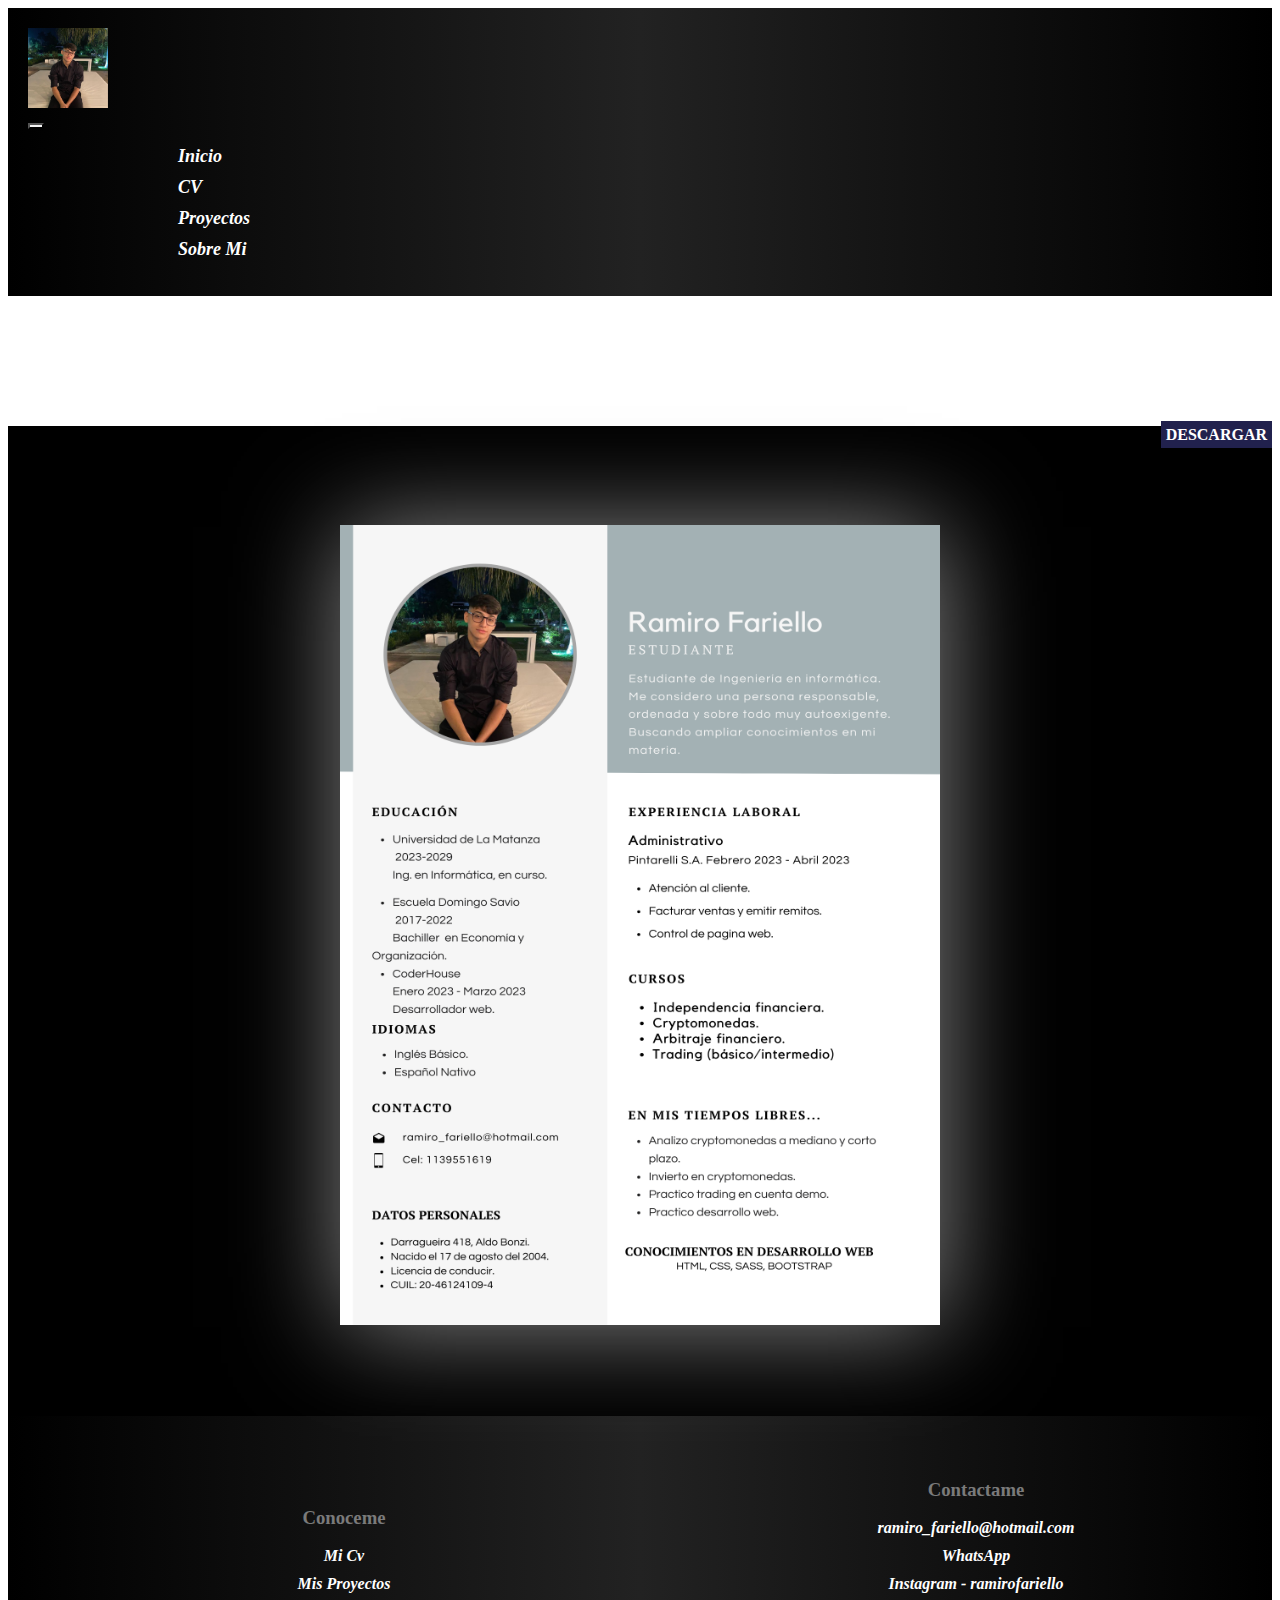
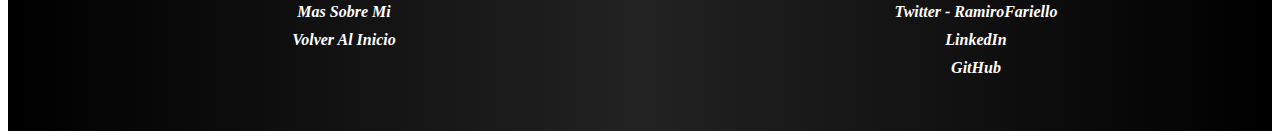
<file: pags/cv.html>
<!DOCTYPE html>
<html lang="es">
<head>

    <meta charset="UTF-8">
    <meta http-equiv="X-UA-Compatible" content="IE=edge">
    <meta name="viewport" content="width=device-width, initial-scale=1.0">
    <meta name="description" content="Soy estudiante de ingenieria y este es mi protafolio.">
    <meta name="kw" content="portafolio, ingenieria, informatica, desarrollador, programador">
    <title>CV | Ramiro Fariello</title>

    <!-- bootstrap -->
    <link href="https://cdn.jsdelivr.net/npm/bootstrap@5.3.0-alpha1/dist/css/bootstrap.min.css" rel="stylesheet" integrity="sha384-GLhlTQ8iRABdZLl6O3oVMWSktQOp6b7In1Zl3/Jr59b6EGGoI1aFkw7cmDA6j6gD" crossorigin="anonymous">

    <!-- css -->
    <link rel="stylesheet" href="../css/styles.css">

    <!-- animaciones -->
    <link href="https://unpkg.com/aos@2.3.1/dist/aos.css" rel="stylesheet">
</head>
<body>

                                    <!-- navbar -->
<div class="grid_container_cv">
<header id="header">
    <nav class="navbar navbar-expand-lg fixed-top p-sm-0">
    <div class="container-fluid navbar_container">
    <div class="container-fluid img_container">
        <a class="navbar-brand" href="../index.html">
        <img src="../img/foto-medio-min.jpeg" alt="foto de perfil" width="80px" height="80px" class="d-inline-block align-text-top rounded-circle img">
        </a>
    </div>
    <button class="colorbtn navbar-toggler" type="button" data-bs-toggle="collapse" data-bs-target="#navbarNav" aria-controls="navbarNav" aria-expanded="false" aria-label="Toggle navigation">
        <span class="navbar-toggler-icon"></span>
    </button>
        <div class="collapse navbar-collapse" id="navbarNav">
        <ul class="navbar-nav">
                <li class="nav-item">
                    <a class="nav-link" aria-current="page" href="../index.html">Inicio</a>
                </li>
                <li class="nav-item">
                    <a class="nav-link" href="cv.html">CV</a>
                </li>
                <li class="nav-item">
                    <a class="nav-link" href="./proyecto.html">Proyectos</a>
                </li>
                <li class="nav-item">
                    <a class="nav-link" href="./sobremi.html">Sobre Mi</a>
                </li>
            </ul>
        </div>
        </div>
    </nav>
</header>
                                    <!-- MAIN -->
<main id="main_cv">
    <h1 class="h1_cv"><a href="https://1drv.ms/u/s!AtC3C7J64O-IrykqWcZT-cTfhAjT?e=RmQm9Ip">DESCARGAR</a></h1>
    <div class="cv_container"><img src="../img/CV-ramirofariello.png" alt="Courriculim" class="cv"></div>
    
</main>
                                    <!-- footer -->
<footer id="footer">
    <div class="sitemap_container">
        <ul>
            <div class="h3"><h3>Conoceme</h3></div>
            <li><a href="cv.html">Mi Cv</a></li>
            <li><a href="./proyecto.html">Mis Proyectos</a></li>
            <li><a href="./sobremi.html">Mas Sobre Mi</a></li>
            <li><a href="../index.html">Volver Al Inicio</a></li>
        </ul>
    </div>
    <div class="contacto">
        <ul>
            <div class="h3"><h3>Contactame</h3></div>
            <li class="li_footer"><a href="mailto:ramiro_fariello@hotmail.com" target="_blank"
                rel="noo pener">ramiro_fariello@hotmail.com</a></li>
            <li class="li_footer"><a href="https://wa.me/+541139551619">WhatsApp</a></li>
            <li class="li_footer"><a href="https://www.instagram.com/ramirofariello/">Instagram - ramirofariello</a></li>
            <li class="li_footer"><a href="https://twitter.com/RamiroFariello">Twitter - RamiroFariello</a></li>
            <li class="li_footer"><a href="https://www.linkedin.com/in/ramiro-fariello-41595b265/">LinkedIn</a></li>
            <li class="li_footer"><a href="https://github.com/RamaFariello?tab=repositories">GitHub</a></li>
        </ul>
    </div>
</footer>
</div>
<!-- link bs -->
<script src="https://cdn.jsdelivr.net/npm/bootstrap@5.3.0-alpha1/dist/js/bootstrap.bundle.min.js" integrity="sha384-w76AqPfDkMBDXo30jS1Sgez6pr3x5MlQ1ZAGC+nuZB+EYdgRZgiwxhTBTkF7CXvN" crossorigin="anonymous"></script>

<!-- link animaciones -->
<script src="https://unpkg.com/aos@2.3.1/dist/aos.js"></script>
<script>
    AOS.init();
</script>
</body>
</html>
</file>
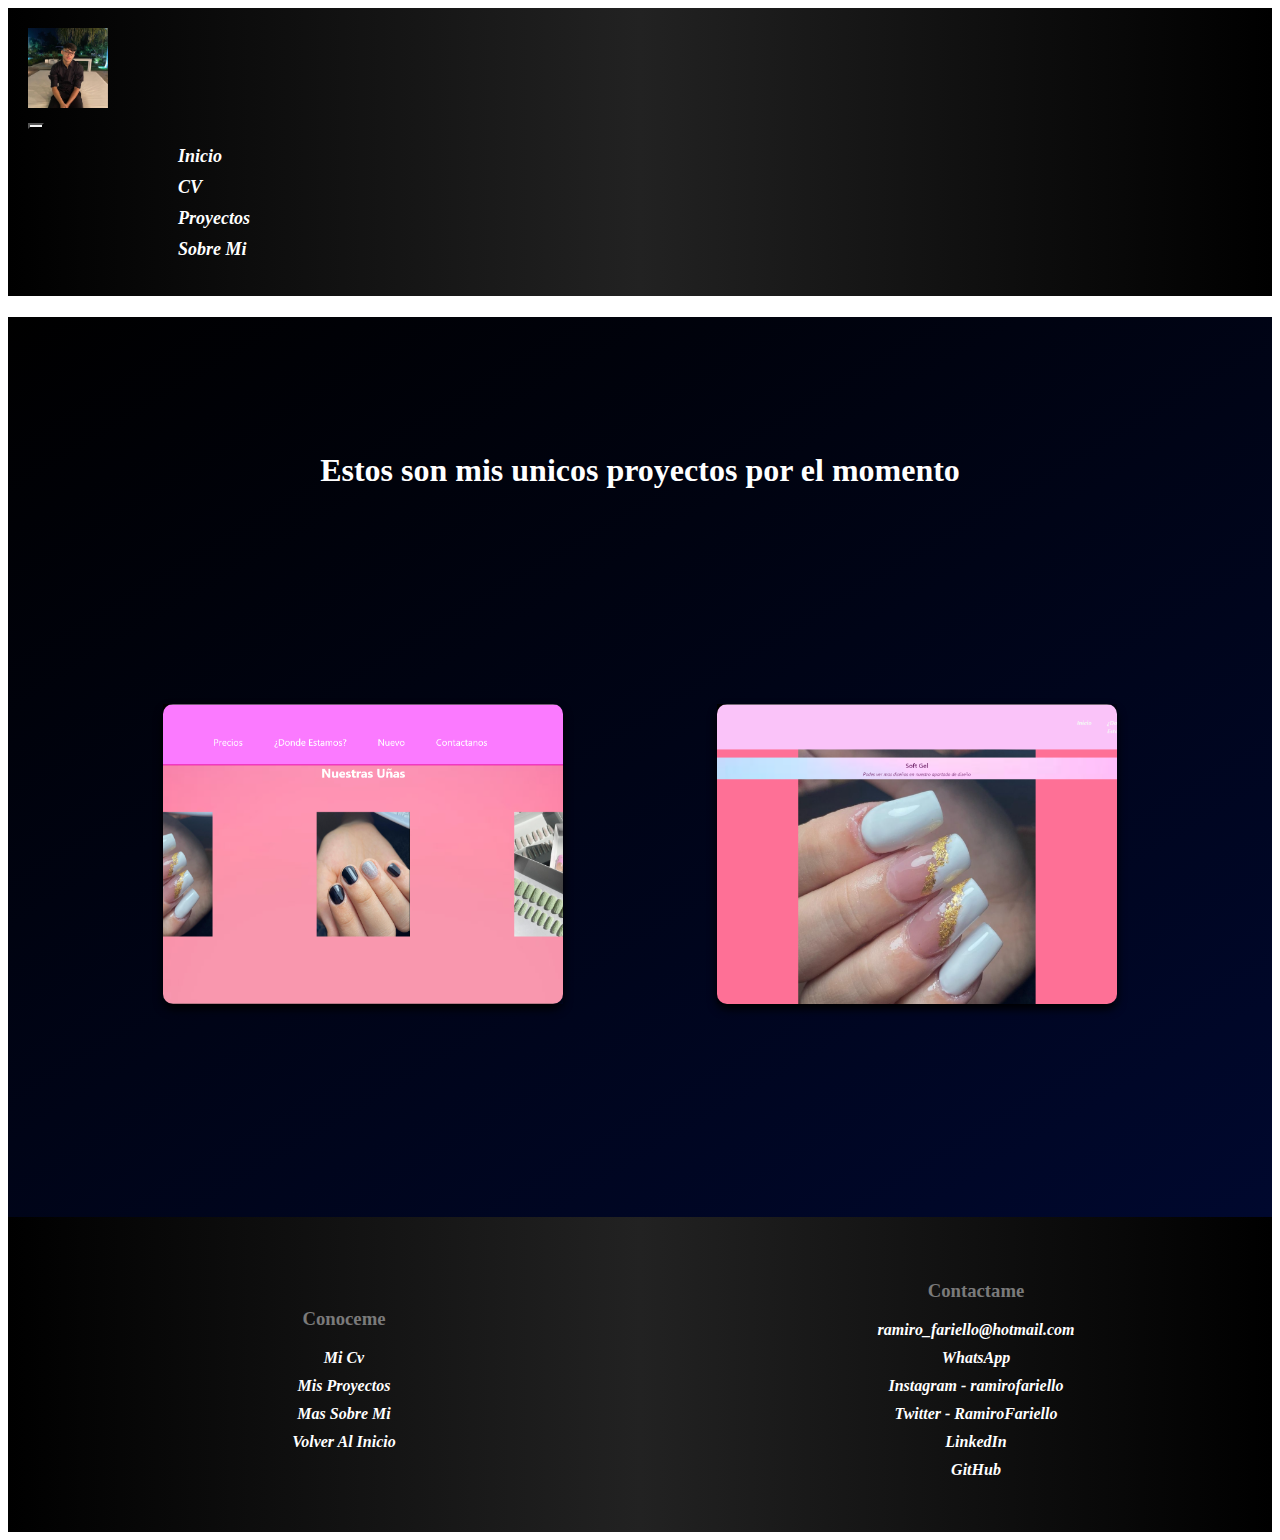
<file: pags/proyecto.html>
<!DOCTYPE html>
<html lang="es">
<head>

    <meta charset="UTF-8">
    <meta http-equiv="X-UA-Compatible" content="IE=edge">
    <meta name="viewport" content="width=device-width, initial-scale=1.0">
    <meta name="description" content="Soy estudiante de ingenieria y este es mi protafolio.">
    <meta name="kw" content="portafolio, ingenieria, informatica, desarrollador, programador, proyectos">
    <title>Mis Proyectos | Ramiro Fariello</title>
    <!-- bootstrap -->
    <link href="https://cdn.jsdelivr.net/npm/bootstrap@5.3.0-alpha1/dist/css/bootstrap.min.css" rel="stylesheet" integrity="sha384-GLhlTQ8iRABdZLl6O3oVMWSktQOp6b7In1Zl3/Jr59b6EGGoI1aFkw7cmDA6j6gD" crossorigin="anonymous">

    <!-- css -->
    <link rel="stylesheet" href="../css/styles.css">

    <!-- animaciones -->
    <link href="https://unpkg.com/aos@2.3.1/dist/aos.css" rel="stylesheet">
</head>
<body>

                                    <!-- navbar -->

<header id="header">
    <nav class="navbar navbar-expand-lg fixed-top p-sm-0">
    <div class="container-fluid navbar_container">
    <div class="container-fluid img_container">
        <a class="navbar-brand" href="../index.html">
        <img src="../img/foto-medio-min.jpeg" alt="foto de perfil" width="80px" height="80px" class="d-inline-block align-text-top rounded-circle img">
        </a>
    </div>
    <button class="colorbtn navbar-toggler" type="button" data-bs-toggle="collapse" data-bs-target="#navbarNav" aria-controls="navbarNav" aria-expanded="false" aria-label="Toggle navigation">
        <span class="navbar-toggler-icon"></span>
    </button>
        <div class="collapse navbar-collapse" id="navbarNav">
        <ul class="navbar-nav">
                <li class="nav-item">
                    <a class="nav-link" aria-current="page" href="../index.html">Inicio</a>
                </li>
                <li class="nav-item">
                    <a class="nav-link" href="cv.html">CV</a>
                </li>
                <li class="nav-item">
                    <a class="nav-link" href="">Proyectos</a>
                </li>
                <li class="nav-item">
                    <a class="nav-link" href="./sobremi.html">Sobre Mi</a>
                </li>
            </ul>
        </div>
        </div>
    </nav>
</header>
                                    <!-- MAIN -->

<main id="main_proyectos" class="overflow-auto">
    <h1 class="h1_proyectos">Estos son mis unicos proyectos por el momento</h1>
    <section class="section_proyectos">
    <div class="card sitio_1">
        <div class="face front">
            <img src="../img/sitio-1.png" alt="sitio1" class="img_sitio_1">
            <h2>Mi Primer Sitio</h2>
        </div>
        <div class="face back">
            <h2>Mi Primer Sitio</h2>
            <p>Este fue mi primer sitio web, no es responsive y tiene estilos muy basicos del css.</p>
            <div class="link_git_1"><a href="https://ramafariello.github.io/primer-sitio/">Ver el sitio</a></div>
        </div>
    </div>
    <div class="card sitio_1">
        <div class="face front">
            <img src="../img/sitio-2.png" alt="sitio1" class="img_sitio_1">
            <h2>Mi Segundo Sitio</h2>
        </div>
        <div class="face back">
            <h2>Mi Segundo Sitio</h2>
            <p>Este fue mi segundo sitio web, donde por primera vez le agregue media query, el breakpoint esta hecho en 425px, tiene grids y bootstrap.</p>
            <div class="link_git_1"><a href="https://ramafariello.github.io/PreEntrega2Fariello/">Ver el sitio</a></div>
        </div>
    </div>
    </section>
</main>
                                    <!-- FOOTER -->
<footer id="footer">
    <div class="sitemap_container">
        <ul>
            <div class="h3"><h3>Conoceme</h3></div>
            <li><a href="cv.html">Mi Cv</a></li>
            <li><a href="proyecto.html">Mis Proyectos</a></li>
            <li><a href="./sobremi.html">Mas Sobre Mi</a></li>
            <li><a href="../index.html">Volver Al Inicio</a></li>
        </ul>
    </div>
    <div class="contacto">
        <ul>
            <div class="h3"><h3>Contactame</h3></div>
            <li class="li_footer"><a href="mailto:ramiro_fariello@hotmail.com" target="_blank"
                rel="noo pener">ramiro_fariello@hotmail.com</a></li>
            <li class="li_footer"><a href="https://wa.me/+541139551619">WhatsApp</a></li>
            <li class="li_footer"><a href="https://www.instagram.com/ramirofariello/">Instagram - ramirofariello</a></li>
            <li class="li_footer"><a href="https://twitter.com/RamiroFariello">Twitter - RamiroFariello</a></li>
            <li class="li_footer"><a href="https://www.linkedin.com/in/ramiro-fariello-41595b265/">LinkedIn</a></li>
            <li class="li_footer"><a href="https://github.com/RamaFariello?tab=repositories">GitHub</a></li>
        </ul>
    </div>
</footer>

<!-- link bs -->
<script src="https://cdn.jsdelivr.net/npm/bootstrap@5.3.0-alpha1/dist/js/bootstrap.bundle.min.js" integrity="sha384-w76AqPfDkMBDXo30jS1Sgez6pr3x5MlQ1ZAGC+nuZB+EYdgRZgiwxhTBTkF7CXvN" crossorigin="anonymous"></script>

<!-- link animaciones -->
<script src="https://unpkg.com/aos@2.3.1/dist/aos.js"></script>
<script>
    AOS.init();
</script>


</body>
</html>
</file>
<file: css/styles.css>
@charset "UTF-8";
#header {
  grid-area: header;
}

.navbar {
  background: rgb(0, 0, 0);
  background: linear-gradient(90deg, rgb(0, 0, 0) 0%, rgb(34, 34, 34) 50%, rgb(0, 0, 0) 100%);
}
.navbar .navbar_container {
  padding: 20px;
}
.navbar li {
  display: flex;
  align-items: center;
  font-size: 18px;
  margin-left: 110px;
  font-style: oblique;
  font-weight: bold;
}
.navbar a {
  color: white;
}
.navbar li:hover {
  background-color: rgb(51, 51, 51);
  border-radius: 8px;
}

.colorbtn {
  background-color: whitesmoke;
}

#main {
  grid-area: main;
  margin-top: 120px;
  height: 45vh;
  background-image: url(https://wallpapercave.com/wp/wp3172291.jpg);
  text-align: center;
}
#main .main_section {
  width: 100%;
  height: 100%;
}
@keyframes shadow-drop-2-center {
  0% {
    transform: translateZ(0);
    box-shadow: 0 0 0 0 transparent;
  }
  100% {
    transform: translateZ(50px);
    box-shadow: 0 0 20px 0 rgba(0, 0, 0, 0.35);
  }
}
#main h1 {
  display: inline;
  color: white;
  padding-left: 20px;
  padding-right: 20px;
  background-color: rgb(35, 35, 35);
}

.img_medio {
  animation: shadow-drop-2-center 0.4s cubic-bezier(0.25, 0.46, 0.45, 0.94) both;
  border-radius: 50%;
  margin-top: 60px;
  height: 240px;
  width: 240px;
  margin-bottom: 10px;
}

.main_section {
  height: 45vh;
  background: rgb(2, 0, 29);
  background: linear-gradient(90deg, rgb(2, 0, 29) 0%, rgb(10, 10, 48) 50%, rgb(9, 9, 28) 100%);
}
.main_section .flex {
  height: 100%;
  width: 100%;
  display: flex;
  align-items: center;
}
.main_section .img_sobremi {
  height: 300px;
  width: 300px;
  margin-left: 30px;
  border-radius: 10px;
}

.info {
  grid-area: texto;
  color: white;
  font-size: 1.5rem;
  padding: 50px;
  text-align: start;
}

.tex2 {
  position: relative;
  bottom: 100px;
  right: 40px;
}

.click {
  padding: 5px;
}

.click:hover {
  background-color: rgb(14, 10, 53);
  border-radius: 10px;
}

.texto2 {
  color: white;
  margin-bottom: 0;
  text-align: end;
  font-size: 1.5rem;
}

a {
  text-decoration: none;
}

.section_masinfo {
  height: 70vh;
  background: rgb(0, 0, 0);
  background: linear-gradient(90deg, rgb(0, 0, 0) 0%, rgb(0, 2, 5) 0%, rgb(7, 7, 48) 100%);
  display: flex;
  justify-content: space-around;
  align-items: center;
}

.footer, .contacto, .sitemap_container {
  height: 100%;
  width: 50%;
  display: flex;
  align-items: center;
  justify-content: center;
  text-align: center;
}

#footer {
  grid-area: footer;
  height: 35vh;
  width: 100%;
  display: flex;
  background: rgb(0, 0, 0);
  background: linear-gradient(90deg, rgb(0, 0, 0) 0%, rgb(34, 34, 34) 50%, rgb(0, 0, 0) 100%);
}
#footer .h3 {
  width: 100%;
  color: rgb(122, 122, 122);
}
#footer a {
  color: white;
}
#footer a:hover {
  background-color: rgb(51, 51, 51);
  color: black;
  border-radius: 3px;
  padding: 3px;
}

.card-title {
  color: white;
}

.card-text {
  font-size: 17px;
  color: whitesmoke;
  text-align: start;
}

.p_footer {
  width: 550px;
  position: absolute;
  left: 675px;
  top: 1270px;
  color: #7f7f7f;
  font-weight: bold;
  text-align: center;
}

li {
  text-decoration: none;
  list-style: none;
  margin: 10px;
  font-style: oblique;
  font-weight: bold;
}

/* ———– Laptops ———– */
@media only screen and (min-device-width: 1200px) and (max-device-width: 1600px) {
  .img_medio {
    margin-top: 20px;
  }
}
/* ———– Tablets ———– */
@media only screen and (max-device-width: 1024px) {
  .navbar .nav-item {
    margin-left: 0;
  }
  .img_medio {
    margin: 27px 0 0 0;
  }
  .info {
    font-size: 1.3rem;
  }
  .texto2 {
    font-size: 1.1rem;
    margin-top: 35px;
  }
}
@media only screen and (max-device-width: 768px) {
  .img_medio {
    margin-top: 65px;
  }
  .info {
    font-size: 1.1rem;
  }
  .texto2 {
    font-size: 1rem;
  }
  .section_masinfo {
    display: none;
  }
}
@media only screen and (max-device-width: 425px) {
  #footer {
    justify-content: center;
  }
  .main_section {
    height: 90vh;
  }
  .main_section .flex {
    flex-direction: column;
  }
  .img_sobremi {
    margin-top: 40px;
  }
  ul {
    margin: 0;
    padding: 0;
  }
  .contacto {
    margin: 0;
  }
  .sitemap_container {
    margin: 0;
  }
  li {
    font-size: 14px;
  }
}
@media only screen and (max-device-width: 390px) {
  .tex2 {
    display: none;
  }
  ul li {
    margin-top: 3px;
    font-size: 11px;
  }
}
@media only screen and (max-device-width: 375px) {
  #main {
    margin-top: 170px;
  }
  .img_medio {
    margin-top: 10px;
  }
  .tex2 {
    display: none;
  }
  ul li {
    margin-top: 3px;
    font-size: 11px;
  }
}
/* index */
@media only screen and (max-device-width: 325px) {
  #main {
    height: 50vh;
    margin-top: 177px;
  }
  .main_section {
    height: 60vh;
  }
  .img_medio {
    margin: 20px 0;
  }
  .img_sobremi {
    display: none;
  }
  .tex2 {
    display: flex;
    margin: 0;
    text-align: center;
  }
  ul li {
    margin-top: 3px;
    font-size: 11px;
  }
  .contacto {
    margin: 0;
  }
  .sitemap_container {
    margin: 0;
  }
  .click {
    text-align: center;
  }
  .tex2 {
    display: none;
  }
  #footer {
    height: 50vh;
  }
}
.grid_conteiner_Cv {
  display: grid;
  grid-template-columns: 1fr;
  grid-template-rows: repeat(3, 1fr);
  grid-template-areas: "header" "main" "footer";
}

#main_cv {
  height: 110vh;
  margin-top: 130px;
  background-color: black;
}
#main_cv .h1_cv {
  font-size: 1rem;
  text-align: end;
}
#main_cv .h1_cv a {
  color: white;
  padding: 5px;
  background-color: rgb(33, 33, 77);
}
#main_cv .cv_container {
  height: 100%;
  display: flex;
  justify-content: center;
  align-items: center;
}

.cv {
  height: 900px;
  width: 700px;
  box-shadow: 2px 2px 100px rgb(136, 136, 136);
  margin-bottom: 50px;
}

/* ———– Laptops ———– */
@media only screen and (min-device-width: 1200px) and (max-device-width: 1600px) {
  .cv {
    height: 800px;
    width: 600px;
  }
}
/* ———– Tablets ———– */
@media only screen and (max-device-width: 1024px) {
  .cv {
    height: 700px;
    width: 500px;
  }
}
@media only screen and (max-device-width: 768px) {
  .h1_cv {
    margin-top: 160px;
  }
  .cv {
    width: 400px;
    height: 600px;
  }
}
@media only screen and (max-device-width: 425px) {
  .h1_cv {
    margin-top: 175px;
  }
}
@media only screen and (max-device-width: 390px) {
  .cv {
    width: 300px;
    height: 500px;
  }
}
@media only screen and (max-device-width: 375px) {
  .cv {
    width: 300px;
    height: 500px;
  }
}
@media only screen and (max-device-width: 320px) {
  #main_cv {
    margin-top: 177px;
    height: 90vh;
  }
  .cv {
    width: 300px;
    height: 500px;
  }
}
#main_proyectos {
  height: 100vh;
  background: rgb(0, 0, 0);
  background: linear-gradient(149deg, rgb(0, 0, 0) 0%, rgb(0, 8, 46) 100%);
}

.section_proyectos {
  display: flex;
  justify-content: center;
  justify-content: space-around;
  align-items: center;
  height: 100%;
  width: 100%;
}

.h1_proyectos {
  position: relative;
  top: 135px;
  text-align: center;
  color: #fff;
  padding: 0;
}

.card {
  position: relative;
  width: 450px;
  height: 350px;
  background: rgb(0, 0, 0);
  background: linear-gradient(149deg, rgb(0, 0, 0) 0%, rgb(0, 8, 46) 100%);
}
.card .face {
  position: absolute;
  width: 100%;
  height: 100%;
  backface-visibility: hidden;
  border-radius: 10px;
  overflow: hidden;
  transition: 0.5s;
}
.card .front {
  transform: perspective(600px) rotateY(0deg);
  box-shadow: 0 5px 10px #000;
}
.card .front .img_sitio_1 {
  position: absolute;
  width: 100%;
  height: 100%;
  object-fit: cover;
}
.card .back {
  transform: perspective(600px) rotateY(180deg);
  background-color: rgb(3, 35, 54);
  padding: 15px;
  color: #f3f3f3;
  display: flex;
  flex-direction: column;
  justify-content: space-between;
  box-shadow: 0 5px 10px #000;
}
.card .back .link_git_1 {
  border-top: solid 1px blue;
  height: 50px;
  line-height: 50px;
  text-align: center;
}
.card .back .link_git_1 a {
  color: #fff;
}
.card .back h3 {
  font-size: 30px;
  margin-top: 20px;
  letter-spacing: 2px;
  text-align: center;
}

p {
  letter-spacing: 1px;
  text-align: center;
  font-size: 1.2rem;
}

h2 {
  width: 100%;
  height: 45px;
  line-height: 45px;
  color: #fff;
  text-align: center;
}

.card:hover .front {
  transform: perspective(600px) rotateY(180deg);
}
.card:hover .back {
  transform: perspective(600px) rotateY(360deg);
}

/* ———– Laptops ———– */
@media only screen and (min-device-width: 1200px) and (max-device-width: 1600px) {
  .section_proyectos {
    justify-content: space-evenly;
    margin-top: 50px;
  }
  .card {
    width: 400px;
    height: 300px;
  }
}
@media only screen and (max-device-width: 768px) {
  #main_proyectos {
    height: 140vh;
  }
  .section_proyectos {
    flex-direction: column;
    justify-content: space-evenly;
    margin-top: 120px;
  }
  .h1_proyectos {
    top: 180px;
  }
  .card {
    width: 350px;
    height: 250px;
  }
  p {
    font-size: 1rem;
  }
  #footer {
    justify-content: center;
  }
}
@media only screen and (max-device-width: 320px) {
  #main_proyectos {
    height: 155vh;
  }
  .h1_proyectos {
    top: 200px;
  }
  .card {
    width: 300px;
    height: 200px;
  }
  .section_proyectos {
    justify-content: space-evenly;
    margin-top: 10px;
  }
}
.grid_conteiner_sobremi {
  display: grid;
  grid-template-columns: 1fr;
  grid-template-rows: repeat(3, 1fr);
  grid-template-areas: "header" "main" "footer";
}

.h1-s {
  color: white;
  text-align: center;
  background-color: blue;
  margin-bottom: 20px;
}

#main_sobremi {
  height: 230vh;
  margin-top: 121px;
  background: rgb(0, 0, 0);
  background: linear-gradient(149deg, rgb(0, 0, 0) 0%, rgb(0, 8, 46) 100%);
}
#main_sobremi .article_sobremi {
  height: 90vh;
  display: flex;
  justify-content: space-around;
  align-items: center;
}
#main_sobremi .texto-presentacion {
  width: 50%;
}
#main_sobremi .color-blue {
  background-color: blue;
}
#main_sobremi .sobremi_texto_container {
  width: 50%;
}

.h1_sobremi {
  font-size: 1.4rem;
  color: white;
  margin: 30px;
  text-align: start;
}

.media {
  width: 600px;
  height: 400px;
}

.article_sobremi_ing {
  height: 80vh;
  display: flex;
  justify-content: center;
  justify-content: space-around;
}
.article_sobremi_ing .h2_sobremi {
  font-size: 1.7rem;
  color: white;
  text-align: center;
  background-color: blue;
}

.p_ing {
  font-size: 1.3rem;
  margin: 70px;
  color: white;
  text-align: start;
  padding: 10px;
}

.img_container_ing {
  height: 100%;
}

.ing_en_informatica {
  height: 400px;
  width: 600px;
  border-radius: 20px;
  margin: 70px;
}

.article_hobby {
  height: 50vh;
  display: flex;
  justify-content: center;
  align-items: center;
  justify-content: space-around;
}

.hobby_sobremi {
  height: 55vh;
}

.hobby_text_container {
  width: 50%;
}
.hobby_text_container .h3_hobby {
  font-size: 1.7rem;
  color: white;
  background-color: blue;
  text-align: center;
}

.p_hobby {
  font-size: 1.3rem;
  margin: 100px;
  color: white;
  text-align: start;
  padding: 10px;
}

/* ———– Laptops ———– */
@media only screen and (max-device-width: 1600px) {
  #main_sobremi {
    height: 220vh;
  }
  .article_sobremi {
    padding: 0;
  }
  .article_sobremi_ing {
    height: 60vh;
  }
  .p_ing {
    margin: 5px;
  }
  .article_hobby {
    margin-top: 90px;
  }
  .hobby_sobremi {
    margin-top: 10px;
  }
  .p_hobby {
    margin: 40px;
  }
}
@media only screen and (max-device-width: 1200px) {
  #main_sobremi {
    height: 220vh;
  }
  .article_sobremi {
    padding: 0;
  }
  .article_sobremi_ing {
    height: 60vh;
  }
  .article_hobby {
    margin-top: 90px;
  }
  .hobby_sobremi {
    margin-top: 10px;
  }
  .p_hobby {
    margin: 40px;
    font-size: 1.08rem;
  }
  .p_ing {
    margin: 5px;
    font-size: 1.08rem;
  }
}
/* ———– Tablets ———– */
@media only screen and (max-device-width: 1024px) {
  .media {
    width: 500px;
    height: 300px;
  }
  .ing_en_informatica {
    height: 300px;
    width: 500px;
    margin: 80px 20px 20px 20px;
  }
  .p_ing {
    padding: 20px;
    margin: 30px 0 0 0;
    font-size: 1rem;
  }
  .p_hobby {
    margin: 10px;
    font-size: 1rem;
  }
  .hobby_text_container {
    padding: 15px;
  }
}
@media only screen and (max-device-width: 768px) {
  #main_sobremi {
    height: 360vh;
  }
  .h1_sobremi {
    margin: 110px 0 0 0;
    font-size: 1.3rem;
  }
  .article_sobremi {
    flex-direction: column;
  }
  .article_sobremi_ing {
    height: 85vh;
    flex-direction: column-reverse;
    align-items: center;
    margin-top: 300px;
  }
  .article_hobby {
    flex-direction: column;
    margin-top: 535px;
  }
  .ing_en_informatica {
    margin-top: 20px;
  }
  .p_ing {
    font-size: 1.2em;
    margin: 0;
    padding: 0;
  }
  .p_hobby {
    font-size: 1.2em;
  }
}
/* sobre mi */
@media only screen and (max-device-width: 425px) {
  #main_sobremi {
    height: 190vh;
  }
  .main_section_sobremi {
    display: none;
  }
  .h1_sobremi {
    display: none;
  }
  .article_sobremi_ing {
    display: none;
  }
  .article_hobby {
    display: none;
  }
  li.li_footer {
    margin: 0;
  }
  .h1-s {
    margin-top: 120px;
    margin-bottom: 0;
  }
  h1.h1_sobremi-mb {
    margin: 10px;
  }
  .cards {
    margin: 0;
  }
  .vermas {
    padding: 9px;
  }
  .card-body {
    color: white;
    padding: 15px;
    font-size: 1.2rem;
  }
  .h1_sobremi-mb {
    font-size: 1.3rem;
    color: white;
    padding: 25px;
    margin-top: 177px;
    margin-bottom: 40px;
  }
  .p_ing-mb {
    font-size: 1.2rem;
    color: white;
    text-align: start;
    padding: 20px;
    margin-bottom: 0;
  }
  .h2_sobremi-mb {
    background-color: blue;
  }
  .h3_hobby-mb {
    text-align: center;
    color: white;
    background-color: blue;
  }
  .p_hobby-mb {
    font-size: 1.2rem;
    margin: 0;
    color: white;
    text-align: start;
    padding: 20px;
  }
  .tv_container {
    display: none;
  }
  .img_container_ing {
    display: none;
  }
  .maps {
    display: none;
  }
  .card2 {
    width: 400px;
  }
}
@media only screen and (max-device-width: 390px) {
  #main_sobremi {
    height: 210vh;
  }
  .article_sobremi {
    display: none;
  }
  .h1_sobremi {
    font-size: 18px;
  }
  .sobremi_texto_container {
    display: none;
    margin-top: 370px;
  }
  .hobby_text_container {
    margin-top: 550px;
  }
  .p_ing {
    font-size: 16px;
    margin-top: 120px;
  }
  .p_hobby {
    font-size: 16px;
  }
  .card2 {
    width: 370px;
  }
}
@media only screen and (max-device-width: 375px) {
  #main_sobremi {
    height: 200vh;
  }
  .h1_sobremi {
    font-size: 18px;
  }
  .sobremi_texto_container {
    margin-top: 370px;
  }
  .hobby_text_container {
    margin-top: 550px;
  }
  .p_ing {
    font-size: 16px;
    margin-top: 120px;
  }
  .p_hobby {
    font-size: 16px;
  }
  .card2 {
    width: 350px;
  }
}
@media only screen and (max-device-width: 325px) {
  #main_sobremi {
    height: 230vh;
  }
  .h1_sobremi {
    font-size: 18px;
  }
  .sobremi_texto_container {
    margin-top: 370px;
  }
  .hobby_text_container {
    margin-top: 550px;
  }
  .p_ing {
    font-size: 16px;
    margin-top: 120px;
  }
  .p_hobby {
    font-size: 16px;
  }
  .card2 {
    width: 300px;
  }
}
#main_contacto {
  height: 70vh;
  margin-top: 130px;
  background: rgb(2, 0, 29);
  background: linear-gradient(90deg, rgb(2, 0, 29) 0%, rgb(10, 10, 48) 50%, rgb(9, 9, 28) 100%);
}

.formulario_container {
  display: flex;
  justify-content: center;
  align-content: center;
}

.formulario {
  background-color: rgb(13, 13, 71);
  width: 400px;
  padding: 10px;
  margin-top: 50px;
}

label {
  color: white;
}

@media only screen and (max-device-width: 1024px) {
  .formulario {
    margin-top: 70px;
  }
}

/*# sourceMappingURL=styles.css.map */
</file>
